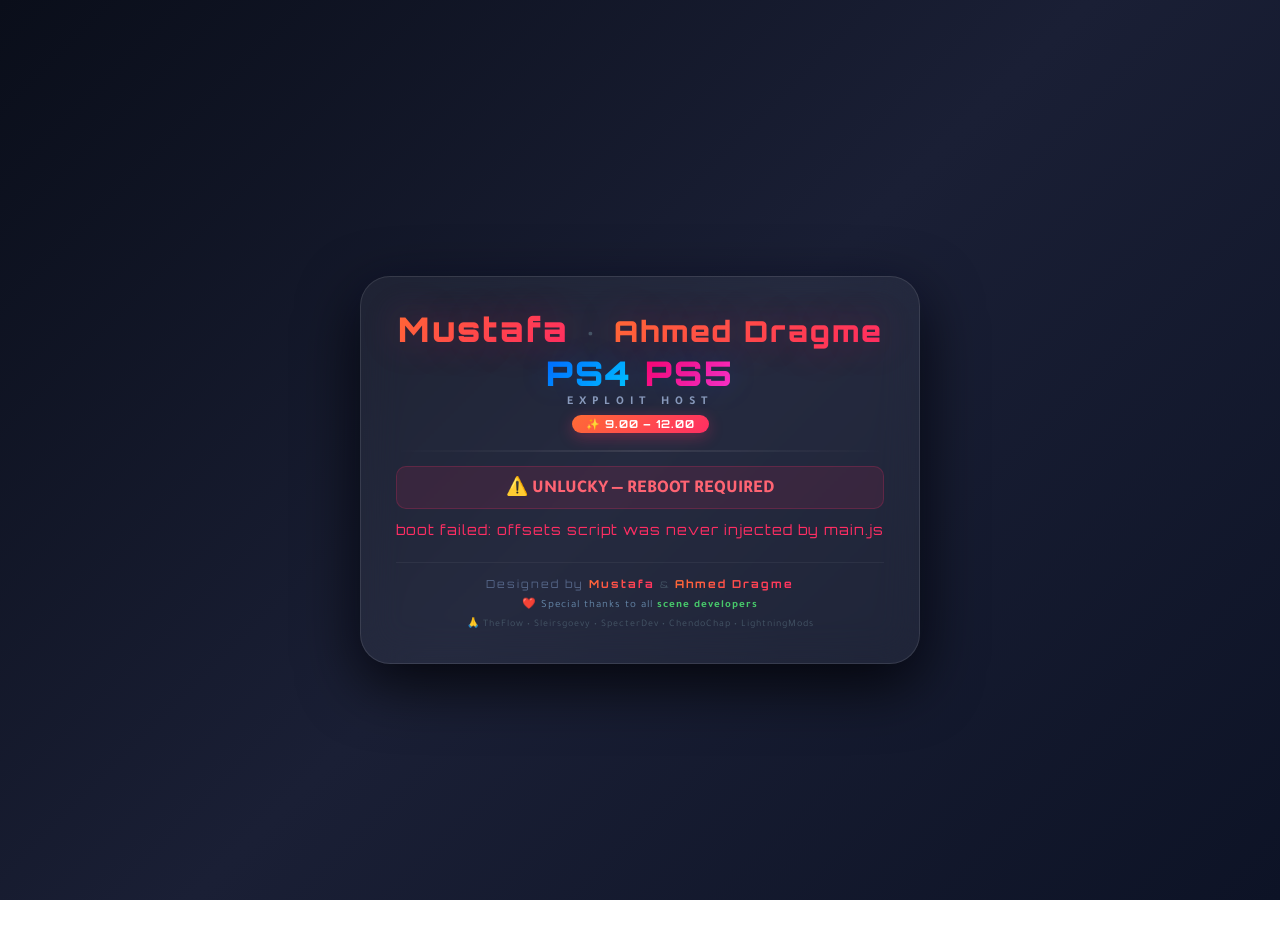
<file: index.html>
<!DOCTYPE html>
<html lang="en">
<head>
<meta charset="utf-8">
<meta name="viewport" content="width=device-width,initial-scale=1">
<title>PS4 PS5 Exploit Host</title>
<style>
  * { margin:0; padding:0; box-sizing:border-box; }
  body {
    margin:0; padding:16px; min-height:100vh;
    background: linear-gradient(135deg, #0a0e1a 0%, #1a1f35 50%, #0d1326 100%);
    display:flex; justify-content:center; align-items:center;
    font:14px/1.4 monospace; color:#9ab;
  }
  .loader {
    text-align:center;
    padding:30px 40px;
    background:rgba(255,255,255,0.05);
    border-radius:20px;
    border:1px solid rgba(255,255,255,0.1);
    backdrop-filter:blur(12px);
  }
  .loader span { display:inline-block; animation:pulse 1.2s ease-in-out infinite; }
  @keyframes pulse { 0%,100%{opacity:1} 50%{opacity:0.3} }
</style>
<script>
location.replace("slopkit/poops.html?go=1&auto=1&trigger=netcontrol&payload=1&v=full");
</script>
</head>
<body>
<div class="loader"><span>⏳</span> Loading Exploit Host…</div>
<noscript>
  <a href="slopkit/poops.html?go=1&amp;auto=1&amp;trigger=netcontrol&amp;payload=1&amp;v=full" style="color:#47c76a;">Start</a>
</noscript>
</body>
</html>
</file>
